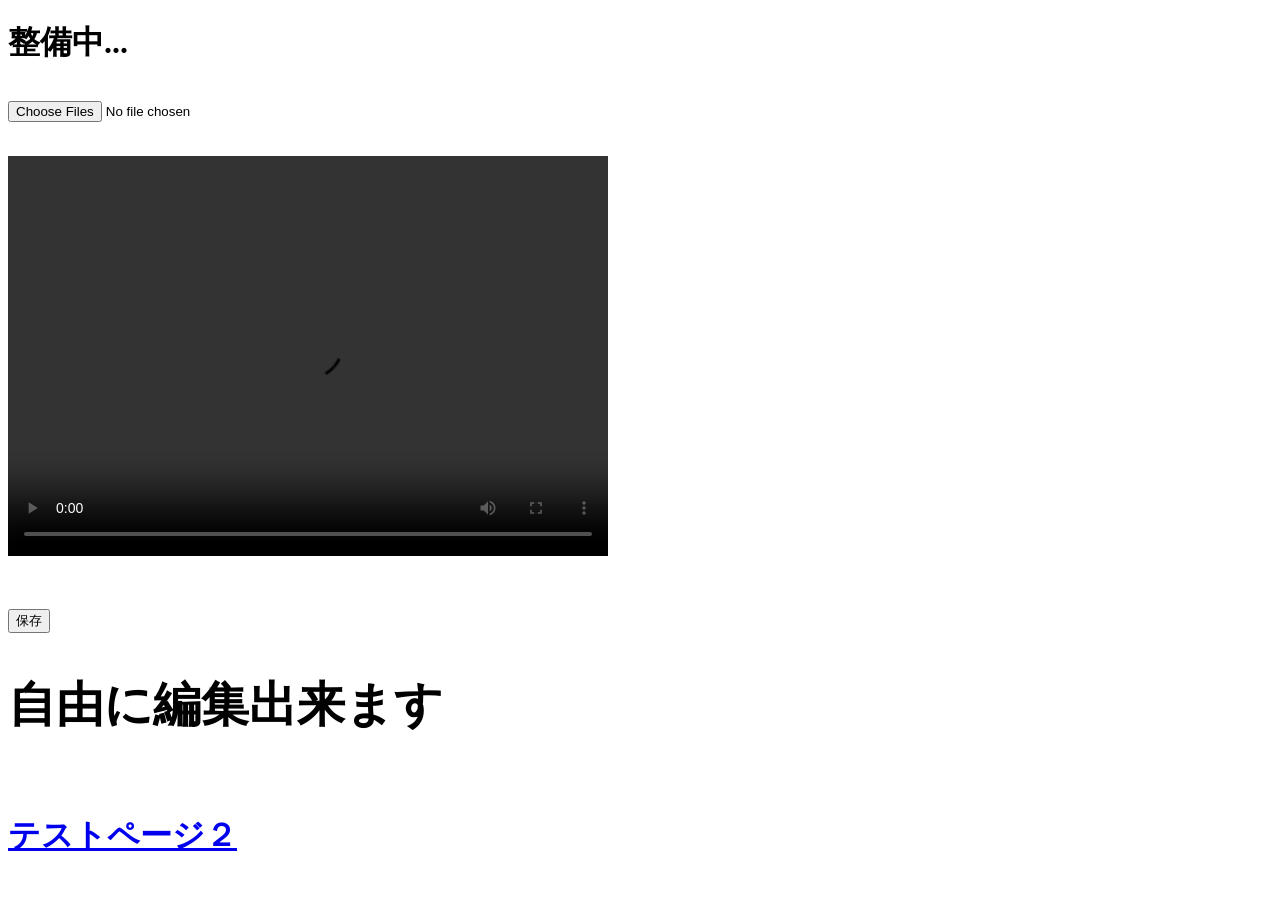
<file: index.html>
<!DOCTYPE html><!-- このファイルはHTMLですという宣言 -->
<html><!-- ここからHTMLが始まりますというタグ -->
<head><!-- ここから裏の設定ですよという宣言 -->
	<meta charset="utf-8"><!-- 文字化け防止の記述 -->
	<meta http-equiv="X-UA-Compatible" content="IE=edge"><!-- ややこしいので無視してOK -->
	<h1>整備中...<h1>
	<title>To you</title><!-- ページのタイトルを入れます -->
</head><!-- ここまでがうらの設定ですよという宣言 -->
<body><!-- ここからページに表示される内容ですよという宣言 -->
        <input type="file" name="upfile" id="upfile" accept="video/*" multiple/></p>
	<video width="600px" height="400px" src="video\test.mp4" controls></video><!-- テスト動画 -->
        <p><input type="submit" name="save" value="保存" /></p>
	<div id='edit_area' contenteditable='true'>
  		<h2>自由に編集出来ます</h2>
	</div>
	<br>
	<a href= "page\test.html">テストページ２</a>
	<br>
</body><!-- ここまでがページに表示される内容ですよという宣言 -->
</html><!-- ここまでがHTMLですという終わりの宣言 -->
</file>
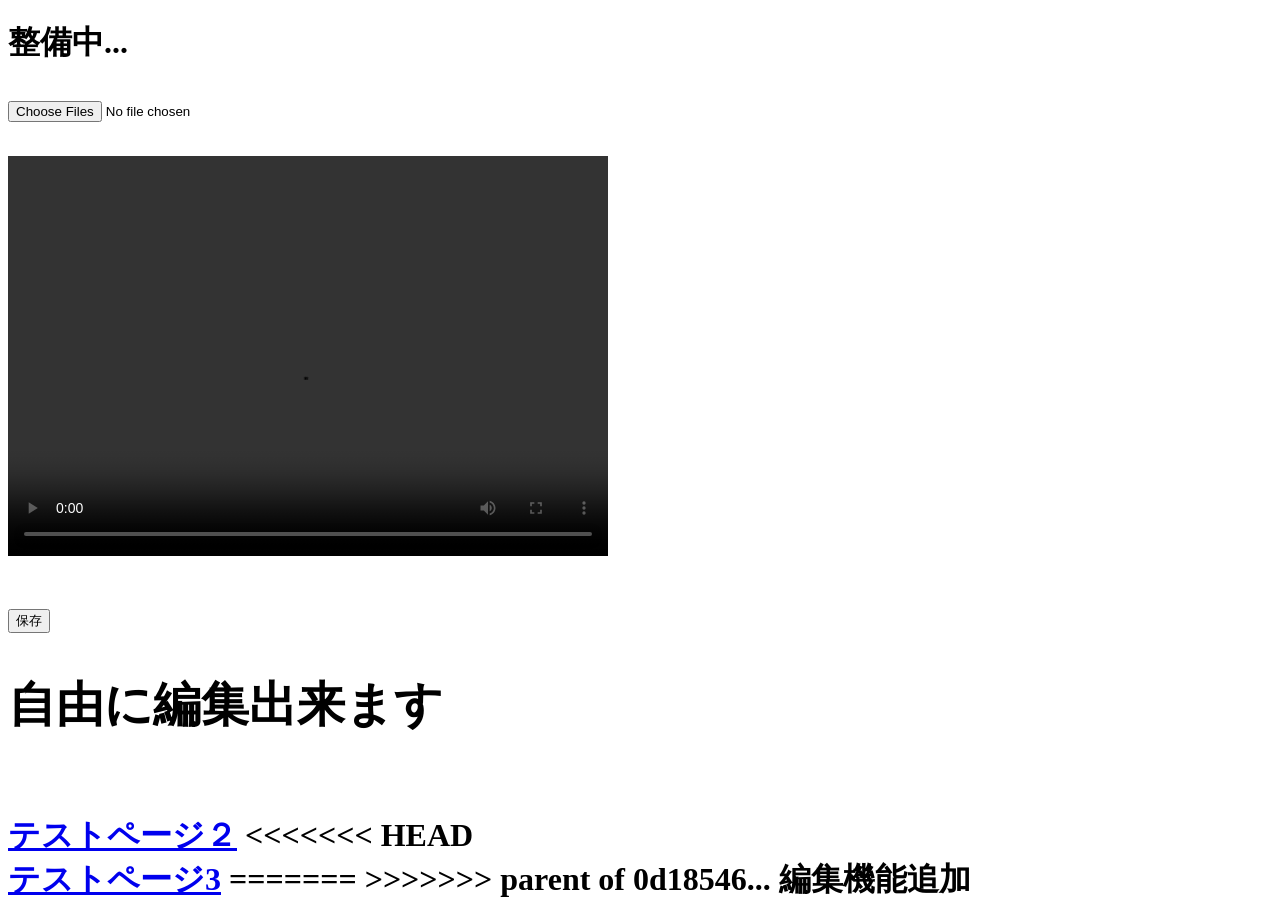
<file: web.html>
<!DOCTYPE html><!-- このファイルはHTMLですという宣言 -->
<html><!-- ここからHTMLが始まりますというタグ -->
<head><!-- ここから裏の設定ですよという宣言 -->
	<meta charset="utf-8"><!-- 文字化け防止の記述 -->
	<meta http-equiv="X-UA-Compatible" content="IE=edge"><!-- ややこしいので無視してOK -->
	<h1>整備中...<h1>
	<title>To you</title><!-- ページのタイトルを入れます -->
</head><!-- ここまでがうらの設定ですよという宣言 -->
<body><!-- ここからページに表示される内容ですよという宣言 -->
        <input type="file" name="upfile" id="upfile" accept="video/*" multiple/></p>
	<video width="600px" height="400px" src="video\test.mp4" controls></video><!-- テスト動画 -->
        <p><input type="submit" name="save" value="保存" /></p>
	<div id='edit_area' contenteditable='true'>
  		<h2>自由に編集出来ます</h2>
	</div>
	<br>
	<a href= "page\test.html">テストページ２</a>
<<<<<<< HEAD
	<br>
	<a href= "system\common_admin.php">テストページ3</a>
=======
>>>>>>> parent of 0d18546... 編集機能追加
</body><!-- ここまでがページに表示される内容ですよという宣言 -->
</html><!-- ここまでがHTMLですという終わりの宣言 -->
</file>
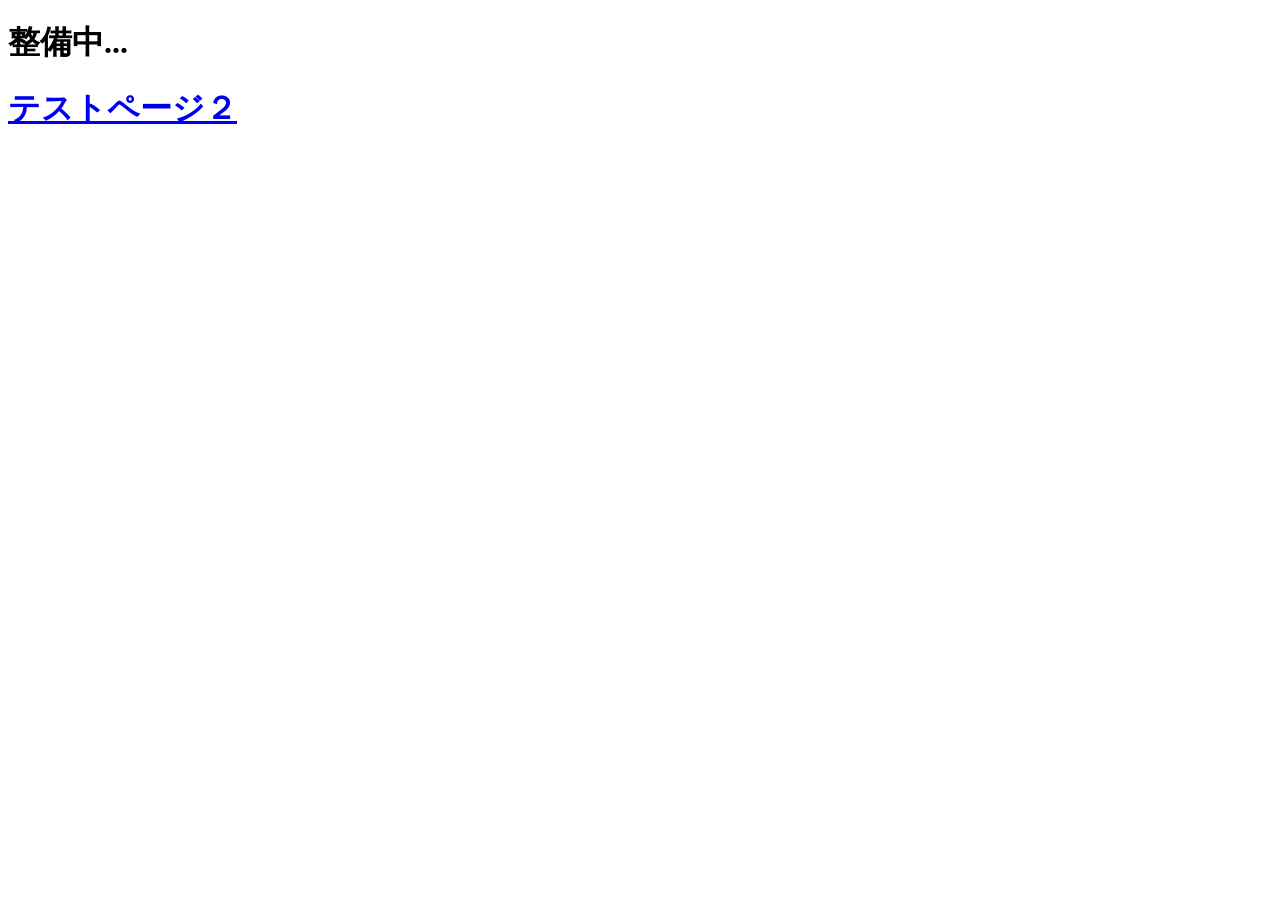
<file: page/test.html>
<!DOCTYPE html><!-- このファイルはHTMLですという宣言 -->
<html><!-- ここからHTMLが始まりますというタグ -->
<head><!-- ここから裏の設定ですよという宣言 -->
	<meta charset="utf-8"><!-- 文字化け防止の記述 -->
	<meta http-equiv="X-UA-Compatible" content="IE=edge"><!-- ややこしいので無視してOK -->
	<h1>整備中...<h1>
	<title>To you</title><!-- ページのタイトルを入れます -->
</head><!-- ここまでがうらの設定ですよという宣言 -->
<body><!-- ここからページに表示される内容ですよという宣言 -->
        <a href= "https://eikyo-sozai.herokuapp.com/">テストページ２</a>
</body><!-- ここまでがページに表示される内容ですよという宣言 -->
</html><!-- ここまでがHTMLですという終わりの宣言 -->
</file>
